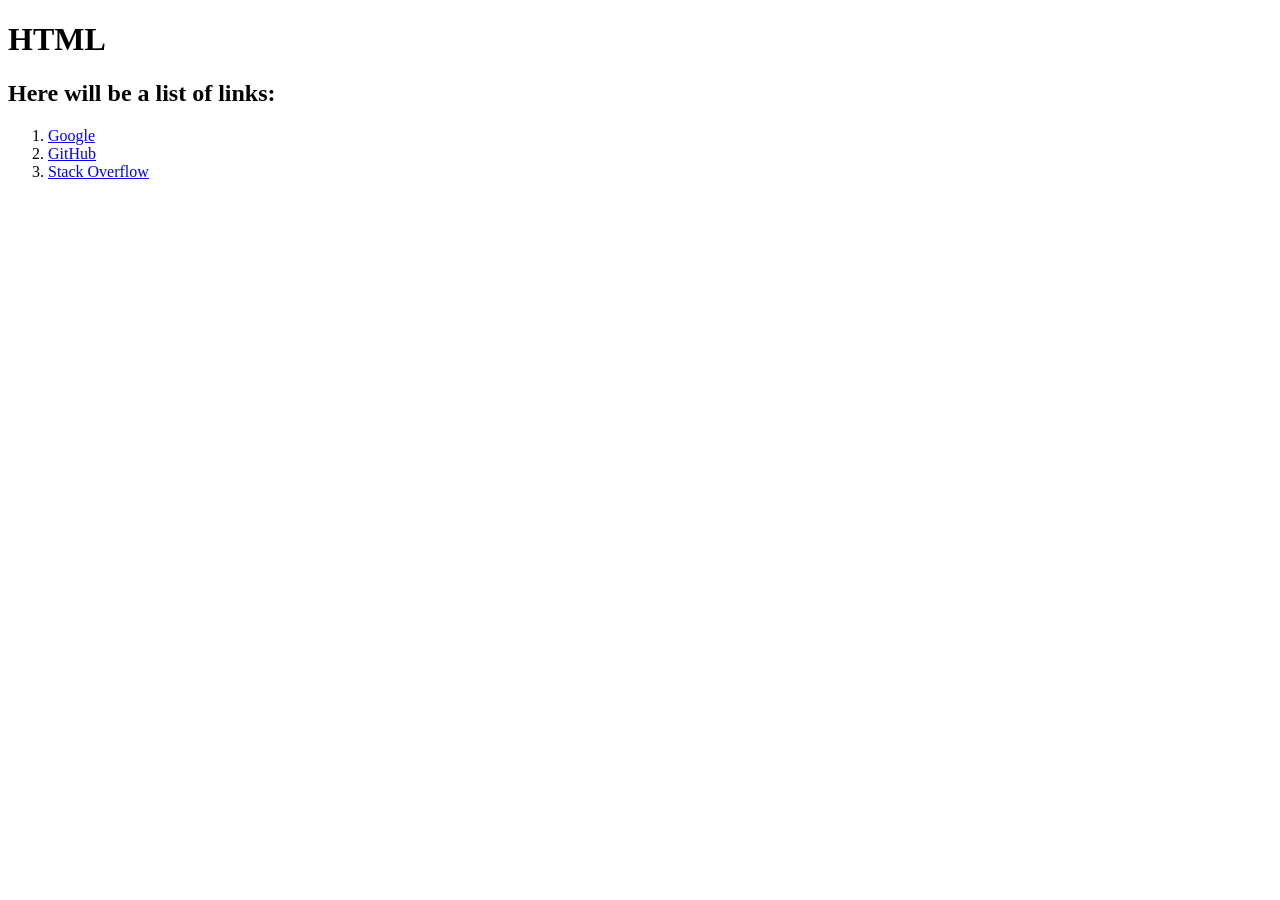
<file: Lab1/Задание 1/src/index.html>
<!DOCTYPE html>
<html lang="en">
<head>
    <title>HTML</title>
</head>
<body>
    <h1>HTML</h1>
    <h2>Here will be a list of links:</h2>
    <ol>
        <li><a href="https://www.google.com">Google</a></li>
        <li><a href="https://www.github.com">GitHub</a></li>
        <li><a href="https://www.stackoverflow.com">Stack Overflow</a></li>
    </ol>
</body>
</html>
</file>
